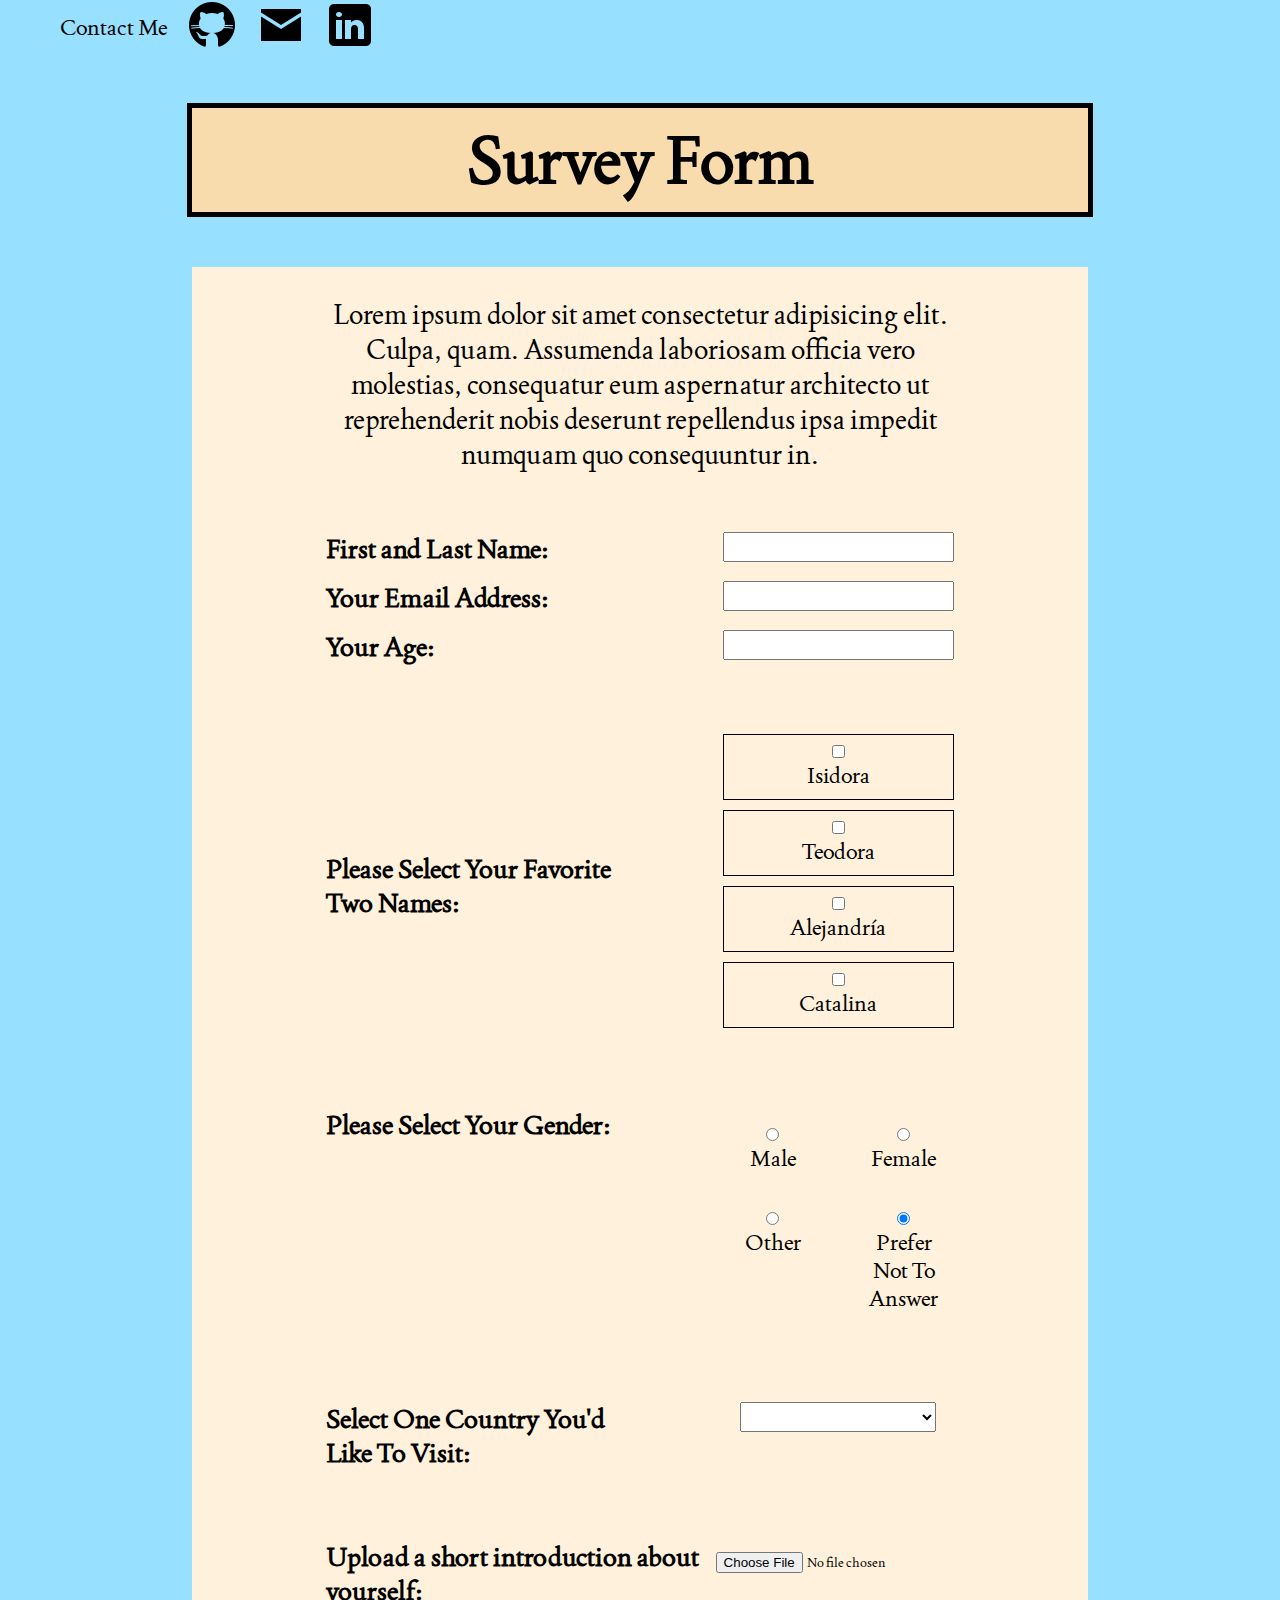
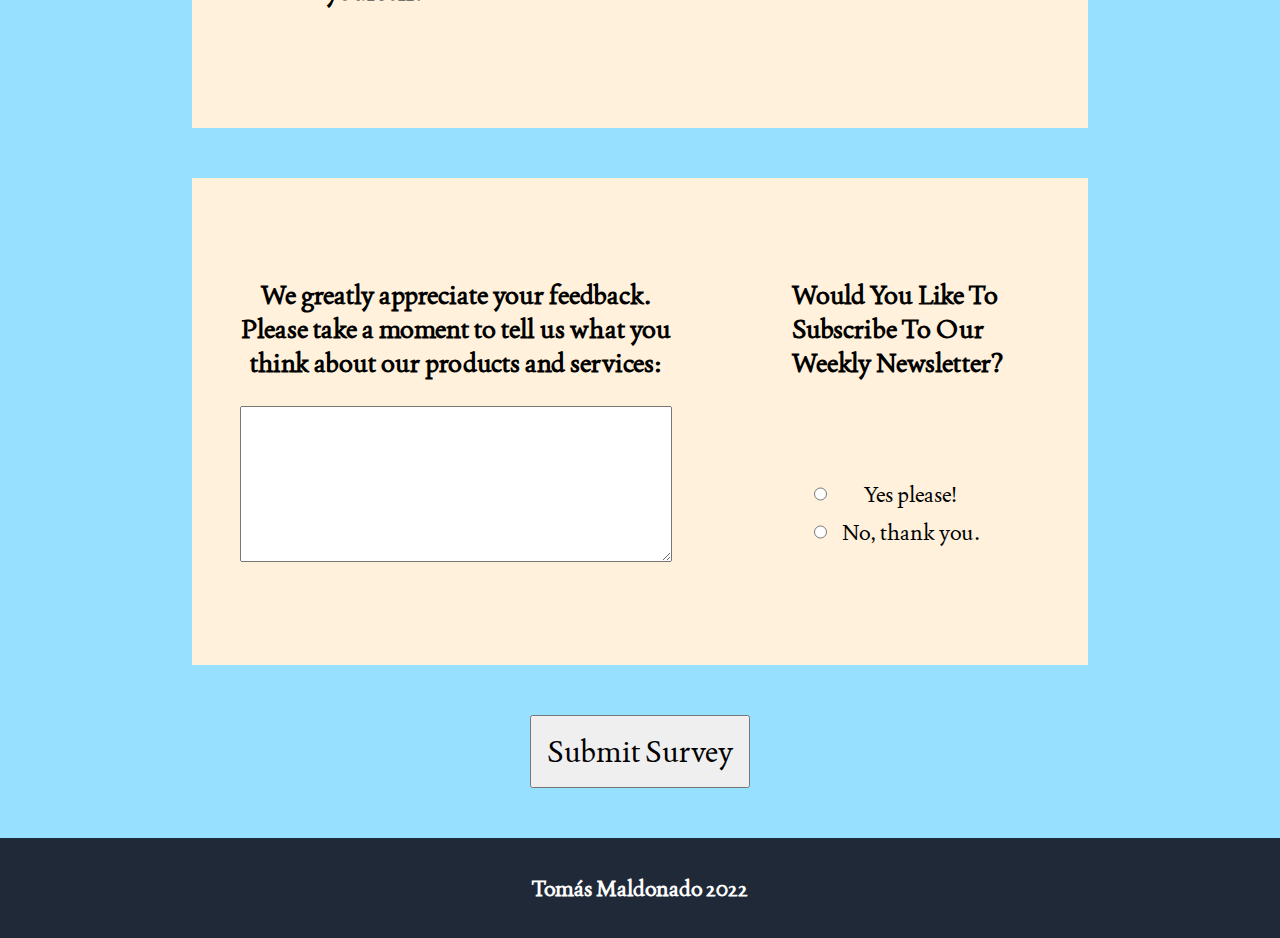
<file: index.html>
<!DOCTYPE html>
<html lang="en">
    <head>
        <meta charset="utf-8">
        <meta name="description" content="">
        <meta name="author" content="Tomas Maldonado">
        <meta name="viewport" content="width=device-width, initial-scale=1.0">
        <title>Survey Form Page</title>
        <link rel="stylesheet" href="main.css">
    </head>

<body>
    <div id="contact-bar">
        <p>Contact Me</p>
        <div id="github"><i><a href="https://github.com/tmaldonado98", 
            target="blank"><img src="./general icons/github icon.png">
            </a></i></div>
        <div id="email"><i><a href="mailto: tmaldonadotrs@gmail.com",
            target="blank"><img src="./general icons/mail icon.png"> 
            </a></i></div>  
        <div id="linkedin"><i><a href="https://www.linkedin.com/in/tom%C3%A1s-maldonado-9b396420a/",
            target="blank"><img src="./general icons/linkedin icon.png"> 
            </a></i></div>                 
    </div>
    <main>
        <h1 id="heading">Survey Form</h1>
        
        
        
        <div id="outer-div">
            <p id="p">Lorem ipsum dolor sit amet consectetur adipisicing elit. 
                Culpa, quam. Assumenda laboriosam officia vero molestias, 
                consequatur eum aspernatur architecto ut reprehenderit nobis 
                deserunt repellendus ipsa impedit numquam quo consequuntur in.</p>
            
            <form method="get", id="form-section">
                <div class="container-input-text">
                    <div class="left">
                        <p class="form-p">First and Last Name:</p>
                    </div>
                    <div class="right">
                        <input id="name-input" type="text" name="name"
                            required="required">
                    </div>
                </div>

                <div class="container-input-text">
                    <div class="left">
                        <p class="form-p">Your Email Address:</p>
                    </div>
                    <div class="right">
                        <input id="email-input" type="email" name="email"
                            required="required">
                    </div>
                </div>

                <div class="container-input-text">
                    <div class="left">
                        <p class="form-p">Your Age:</p>
                    </div>
                    <div class="right">
                        <input id="age-input" type="number" name="age" min="18" 
                        max="95" required="required">
                    </div>
                </div>
                
                <div id="container-checkbox">
                    <div id="left-checkbox">
                        <p class="form-p">Please Select Your Favorite Two Names:</p>
                    </div>
                    <div id="right-checkbox">
                        <div class="border-box">
                            <input class="name-checkbox" type="checkbox" 
                                name="name" value="Isidora"/> 
                                <p class="name-checkbox">Isidora</p>
                        </div>
                        <div class="border-box">
                            <input class="name-checkbox" type="checkbox" 
                                name="name" value="Teodora"/> 
                                <p>Teodora</p>
                        </div>
                        <div class="border-box">
                            <input class="name-checkbox" type="checkbox" 
                                name="name" value="Alejandría"/> 
                                <p>Alejandría</p>
                        </div>
                        <div class="border-box">
                            <input class="name-checkbox" type="checkbox" 
                                name="name" value="Catalina"/> 
                                <p>Catalina</p>
                        </div>
                    </div>
                </div>
                
                <div id="container-radio">
                    <div id="left-radio">
                        <p class="form-p">Please Select Your Gender:</p>
                    </div>
                    <div id="right-radio">
                        <div class="container-column">
                            <div class="border-box2">
                                <input type="radio" name="gender" value="male">
                                    <p>Male</p>
                            </div>
                            
                            <div class="border-box2">
                                <input type="radio" name="gender" value="female">
                                    <p>Female</p>
                            </div>
                        </div>
                        <div class="container-column">
                            <div class="border-box2">
                                <input type="radio" name="gender" value="other">
                                    <p>Other</p>
                            </div>
                            <div class="border-box2">
                                <input type="radio" name="gender" value="na"
                                checked="checked"/>
                                    <p>Prefer Not To Answer</p>
                            </div>
                        </div>
                    </div>
                </div>

                <div id="container-list">
                    <div id="left-list">
                        <p class="form-p">Select One Country You'd Like
                            To Visit:</p>
                    </div>
                    <div id="right-list">
                        <select id="drop-list" name="places">
                            <option value="empty"><p id="p"></p></option>
                            <option value="costa-rica"><p id="p">Costa Rica</p></option>
                            <option value="italy"><p id="p">Italy</p></option>
                            <option value="china"><p id="p">China</p></option>
                            <option value="egypt"><p id="p">Egypt</p></option>
                            <option value="australia"><p id="p">Australia</p></option>
                        </select>
                    </div>
                </div>

                <div id="container-file">
                    <div id="left-file">
                        <p class="form-p">Upload a short introduction about yourself:</p>
                    </div>
                    <div id="right-file">
                        <input id="file" type="file" name="short-intro"><br>
                    </div>
                </div>
            


        </div>
        <div id="outer-div2">
            <div id="container-comments-sub">
                <div id="container-comment">
                    <div id="left-comment">
                        <p class="form-p">We greatly appreciate your feedback.<br>
                            Please take a moment to tell us what you think about our
                            products and services:
                        </p>
                    </div>
                    <div id="right-comment">
                        <br><br>
                        <textarea name="comment"></textarea>
                    </div>
                </div>

                <div id="container-sub">
                    <div id="left-sub">
                        <p class="form-p">Would You Like To Subscribe To Our
                            Weekly Newsletter?</p>
                    </div>
                    <div id="right-sub">
                        <div class="container-column">
                            <input type="radio" name="subscription" value="yes"
                                class="sub-radio"><p>Yes please!</p>
                        </div>
                        <div class="container-column">
                            <input type="radio" name="subscription" value="no"
                                class="sub-radio"><p>No, thank you.</p>
                        </div>
                    </div>
                </div>
            </div>
        </div>
        
            <input id="submit" type="submit" 
                    name="submit" value="Submit Survey"/><!--onclick="window.location.reload()"-->
                
            </form>

    </main>

    <footer>
        <p>
        Tomás Maldonado 2022
        </p>
    </footer>

</body>
</html>
</file>
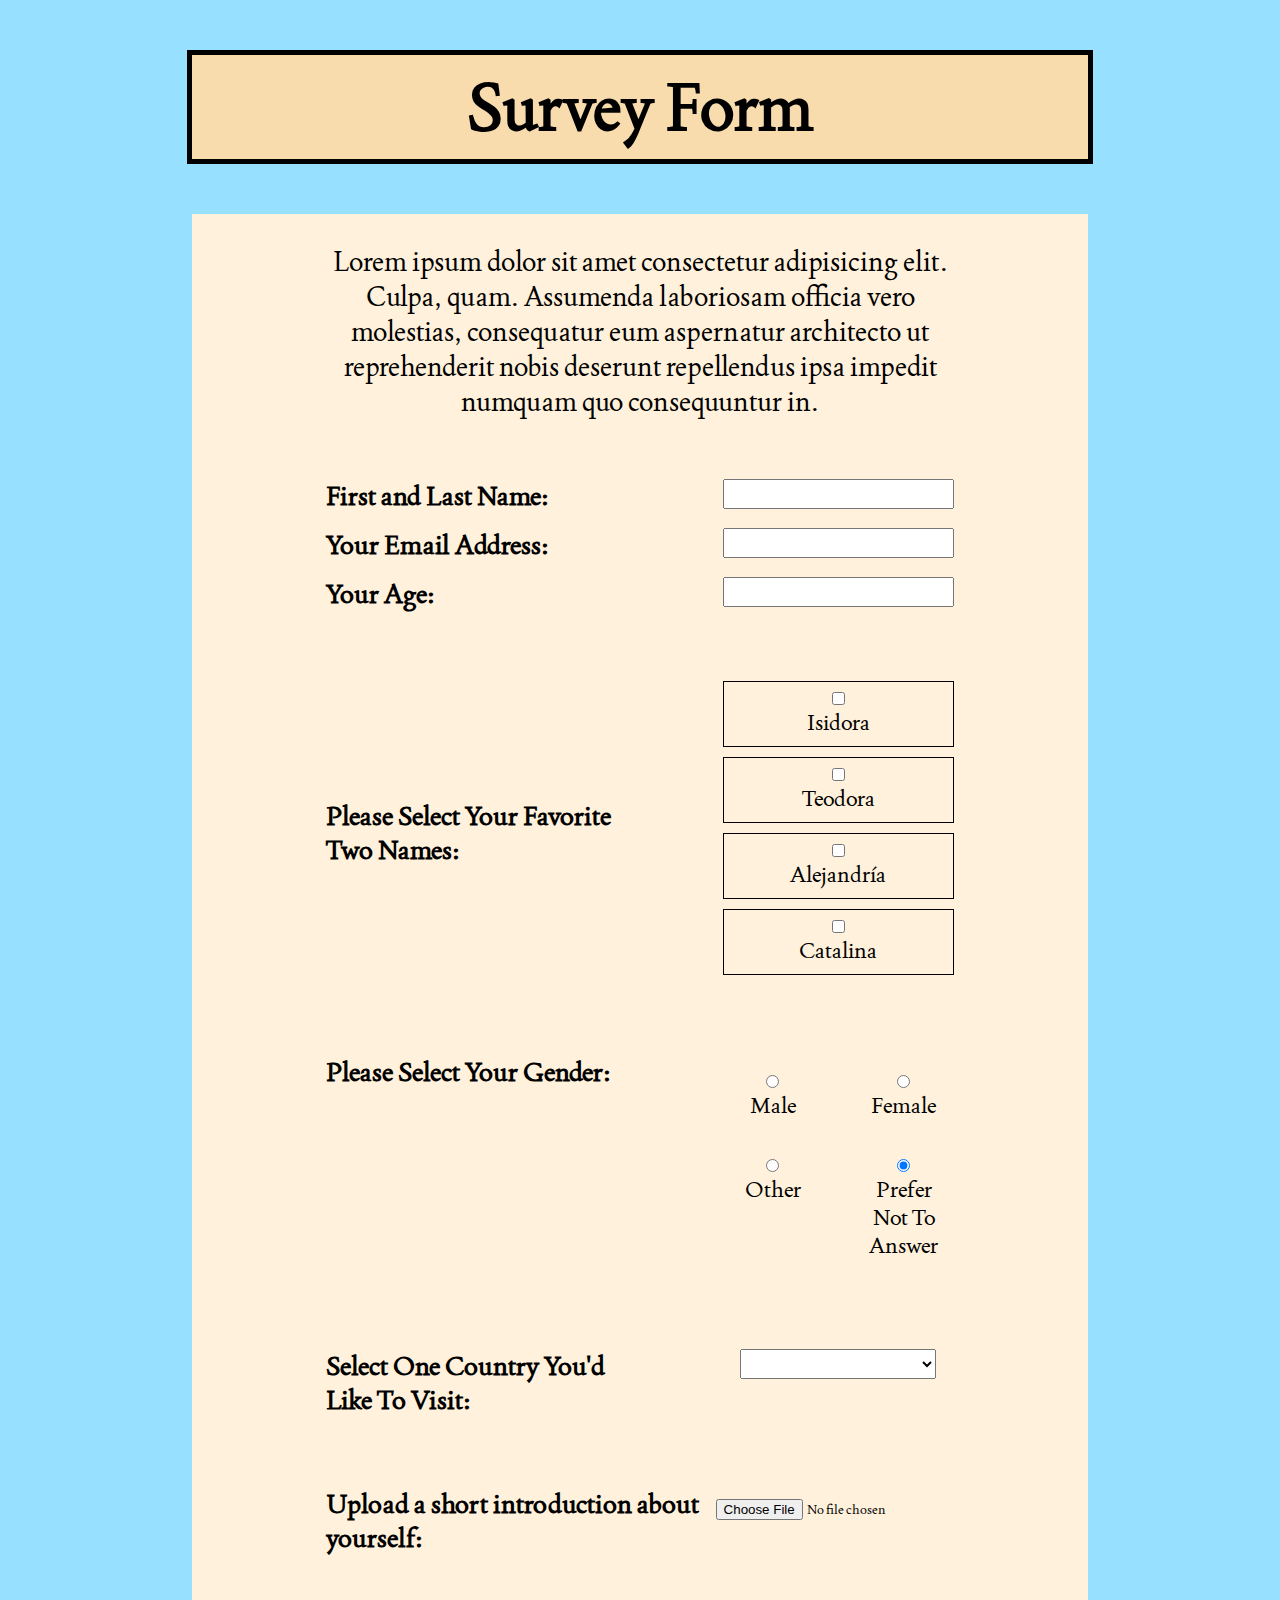
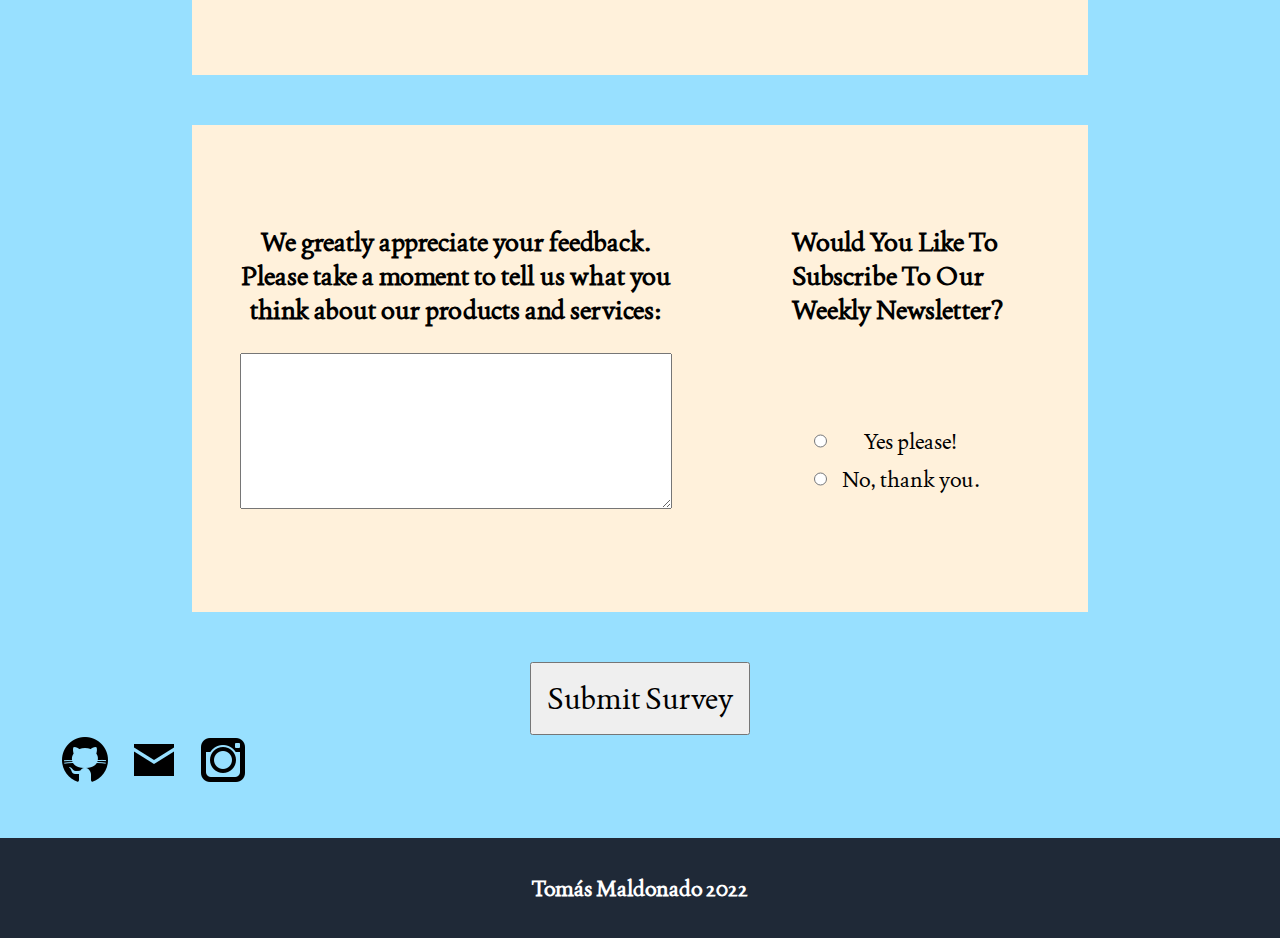
<file: index .html>
<!DOCTYPE html>
<html lang="en">
    <head>
        <meta charset="utf-8">
        <meta name="description" content="">
        <meta name="author" content="Tomas Maldonado">
        <meta name="viewport" content="width=device-width, initial-scale=1.0">
        <title>Survey Form Page</title>
        <link rel="stylesheet" href="main.css">
    </head>

<body>
    <main>
        <h1 id="heading">Survey Form</h1>
        
        
        
        <div id="outer-div">
            <p id="p">Lorem ipsum dolor sit amet consectetur adipisicing elit. 
                Culpa, quam. Assumenda laboriosam officia vero molestias, 
                consequatur eum aspernatur architecto ut reprehenderit nobis 
                deserunt repellendus ipsa impedit numquam quo consequuntur in.</p>
            
            <form method="get", id="form-section">
                <div class="container-input-text">
                    <div class="left">
                        <p class="form-p">First and Last Name:</p>
                    </div>
                    <div class="right">
                        <input id="name-input" type="text" name="name"
                            required="required">
                    </div>
                </div>

                <div class="container-input-text">
                    <div class="left">
                        <p class="form-p">Your Email Address:</p>
                    </div>
                    <div class="right">
                        <input id="email-input" type="email" name="email"
                            required="required">
                    </div>
                </div>

                <div class="container-input-text">
                    <div class="left">
                        <p class="form-p">Your Age:</p>
                    </div>
                    <div class="right">
                        <input id="age-input" type="number" name="age" min="18" 
                        max="95" required="required">
                    </div>
                </div>
                
                <div id="container-checkbox">
                    <div id="left-checkbox">
                        <p class="form-p">Please Select Your Favorite Two Names:</p>
                    </div>
                    <div id="right-checkbox">
                        <div class="border-box">
                            <input class="name-checkbox" type="checkbox" 
                                name="name" value="Isidora"/> 
                                <p class="name-checkbox">Isidora</p>
                        </div>
                        <div class="border-box">
                            <input class="name-checkbox" type="checkbox" 
                                name="name" value="Teodora"/> 
                                <p>Teodora</p>
                        </div>
                        <div class="border-box">
                            <input class="name-checkbox" type="checkbox" 
                                name="name" value="Alejandría"/> 
                                <p>Alejandría</p>
                        </div>
                        <div class="border-box">
                            <input class="name-checkbox" type="checkbox" 
                                name="name" value="Catalina"/> 
                                <p>Catalina</p>
                        </div>
                    </div>
                </div>
                
                <div id="container-radio">
                    <div id="left-radio">
                        <p class="form-p">Please Select Your Gender:</p>
                    </div>
                    <div id="right-radio">
                        <div class="container-column">
                            <div class="border-box2">
                                <input type="radio" name="gender" value="male">
                                    <p>Male</p>
                            </div>
                            
                            <div class="border-box2">
                                <input type="radio" name="gender" value="female">
                                    <p>Female</p>
                            </div>
                        </div>
                        <div class="container-column">
                            <div class="border-box2">
                                <input type="radio" name="gender" value="other">
                                    <p>Other</p>
                            </div>
                            <div class="border-box2">
                                <input type="radio" name="gender" value="na"
                                checked="checked"/>
                                    <p>Prefer Not To Answer</p>
                            </div>
                        </div>
                    </div>
                </div>

                <div id="container-list">
                    <div id="left-list">
                        <p class="form-p">Select One Country You'd Like
                            To Visit:</p>
                    </div>
                    <div id="right-list">
                        <select id="drop-list" name="places">
                            <option value="empty"><p id="p"></p></option>
                            <option value="costa-rica"><p id="p">Costa Rica</p></option>
                            <option value="italy"><p id="p">Italy</p></option>
                            <option value="china"><p id="p">China</p></option>
                            <option value="egypt"><p id="p">Egypt</p></option>
                            <option value="australia"><p id="p">Australia</p></option>
                        </select>
                    </div>
                </div>

                <div id="container-file">
                    <div id="left-file">
                        <p class="form-p">Upload a short introduction about yourself:</p>
                    </div>
                    <div id="right-file">
                        <input id="file" type="file" name="short-intro"><br>
                    </div>
                </div>
            


        </div>
        <div id="outer-div2">
            <div id="container-comments-sub">
                <div id="container-comment">
                    <div id="left-comment">
                        <p class="form-p">We greatly appreciate your feedback.<br>
                            Please take a moment to tell us what you think about our
                            products and services:
                        </p>
                    </div>
                    <div id="right-comment">
                        <br><br>
                        <textarea name="comment" cols="52" rows="10"></textarea>
                    </div>
                </div>

                <div id="container-sub">
                    <div id="left-sub">
                        <p class="form-p">Would You Like To Subscribe To Our
                            Weekly Newsletter?</p>
                    </div>
                    <div id="right-sub">
                        <div class="container-column">
                            <input type="radio" name="subscription" value="yes"
                                class="sub-radio"><p>Yes please!</p>
                        </div>
                        <div class="container-column">
                            <input type="radio" name="subscription" value="no"
                                class="sub-radio"><p>No, thank you.</p>
                        </div>
                    </div>
                </div>
            </div>
        </div>
        
            <input id="submit" type="submit" 
                    name="submit" value="Submit Survey"/><!--onclick="window.location.reload()"-->
                
            </form>

        <div id="contact-bar">
            <div id="github"><i><a href="https://github.com/tmaldonado98", 
                target="blank"><img src="./general icons/github icon.png">
                </a></i></div>
            <div id="email"><i><a href="mailto: tmaldonadotrs@gmail.com",
                target="blank"><img src="./general icons/mail icon.png"> 
                </a></i></div>
            <div id="ig"><i><a href="https://www.instagram.com/tomas.m.98/",
                target="blank"><img src="./general icons/instagram icon.png"> 
                </a></i></div>                    
        </div>
    </main>

    <footer>
        <p>
        Tomás Maldonado 2022
        </p>
    </footer>

</body>
</html>
</file>
<file: main.css>
html {
  font-size: 62.5%;
}

@font-face {
  font-family: "Joan-Regular";
  src: url(./Joan-Regular.ttf);
}
* {
  margin: 0;
  text-align: center;
  font-family: "Joan-Regular", Georgia, Verdana;
}

body{
  background-color: rgb(152, 224, 255);

}

main {
  padding-bottom: 5rem;
}

p {
  font-size: 2.2rem;
}

#heading {
  font-size: 6.5rem;
  position: relative;
  margin-right: auto;
  margin-left: auto;
  top: 5rem;
  padding: 1rem 0;
  border: 0.5rem solid black;
  width: 70%;
  background-color: rgb(248, 220, 173);
}

#p {
  width: 70%;
  margin-left: auto;
  margin-right: auto;
  font-size: 2.7rem;
  padding: 3rem;
}


#outer-div, #outer-div2 {
  width: 70%;
  margin-left: auto;
  margin-right: auto;
  margin-top: 10rem;
  background-color: rgb(255, 241, 219);
}

#form-section {
  margin-top: 3rem;
  width: 70%;
  margin-right: auto;
  margin-left: auto;
}

.form-p {
  text-align: left;
  font-size: 2.6rem;
  font-weight: bold;
}

.container-input-text {
  display: flex;
  width: 100%;
  margin-right: auto;
  margin-left: auto;
  margin-top: 1.5rem;
  justify-content: space-evenly;
}


#name-input, #email-input, #age-input {
  width: 22.7rem;
  font-size: 2rem;
  padding: 0;
}

.left {
  width: 100%;
}

#container-checkbox, #container-radio, #container-list, #container-file {
  display: flex;
  width: 100%;
  margin-right: auto;
  margin-left: auto;
  justify-content: space-between;
  margin-top: 7rem;
}

#right-checkbox, #right-radio, #right-list, #right-file, #right-sub {
  width: 23.1rem;
}

#drop-list {
  width: 85%;
}

#left-checkbox, #left-radio {
  width: 50%;
  align-self: center;
}

.border-box {
  border: 0.5px solid black;
  margin: 1rem 0;
  padding: 1rem;
}

#right-checkbox .border-box:nth-child(1) {
  margin-top: 0;
}

.border-box2 {
  margin: 1rem 0;
  padding: 1rem;
  width: 8rem;
}

#left-radio {
  width: 50%;
  align-self: flex-start;
}

#right-radio {
  display: flex;
  flex-direction: column;
  align-content: center;
}

.container-column {
  display: flex;
  justify-content: space-between;
}

#left-list, #left-sub {
  width: 50%;
}

select[name=places] {
  font-size: 2rem;
  font-family: "Joan-Regular";
}

#container-file {
  padding-bottom: 12rem;
}

#right-file {
  display: flex;
  flex-direction: column;
  align-self: center;
  gap: 1rem;
  width: -webkit-fit-content;
  width: -moz-fit-content;
  width: fit-content;
}

#file {
  font-family: "Joan-Regular";
}

#container-comment {
  width: 60%;
  margin-right: auto;
  margin-left: auto;
  justify-content: space-between;
  gap: 2rem;
}

#left-comment p {
  text-align: center;
}

textarea {
  width: 95%;
  height: 15rem;
}

#container-sub {
  display: flex;
  flex-direction: column;
  width: 60%;
  margin-right: auto;
  margin-left: auto;
  gap: 10rem;
}

#left-sub {
  align-self: center;
}

#right-sub {
  display: flex;
  flex-direction: column;
  align-self: center;
  gap: 1rem;
  width: 40%;
}

#right-sub p {
  text-align: center;
  width: 100%;
}

#submit {
  font-size: 3rem;
  align-self: center;
  padding: 1.5rem;
  margin-top: 5rem;
}

#container-comments-sub {
  display: flex;
  width: 100%;
  padding: 0 4rem;
  margin-top: 3.5rem;
  padding-bottom: 10rem;
  padding-top: 10rem;
}

#outer-div2 {
  margin-top: 5rem;
}

#contact-bar {
  padding-left: 6rem;
  display: flex;
  justify-content: start;
  flex-direction: row;
  gap: 2rem;
  align-items: center;
}

footer {
  display: flex;
  background-color: #1F2937;
  color: white;
  height: 100px;
  font-size: 16px;
  font-weight: bold;
}

footer p {
  margin: auto;
}/*# sourceMappingURL=main.css.map */




@media screen and (min-width: 350px) and (max-width: 800px) {
  #outer-div, #outer-div2 {
    width: 100%;
  }

  #form-section {
    width: 100%;
  }

  .container-input-text {
    display: flex;
    flex-direction: column;
    align-items: center;
    width: 100%;
  }

  .form-p {
    text-align: center;
  }

#container-checkbox {
  display: flex;
  flex-direction: column;
  flex-wrap: wrap;
  width: 100%;

}

#left-checkbox {
  width: 70%;
}

#right-checkbox {
  display: flex;
  width: 50%;
  flex-wrap: wrap;
  flex-direction: column;
  align-self: center;
  margin-top: 2rem;
}

#container-radio {
  width: 100%;
  display: flex;
  flex-direction: column;
}

#left-radio {
  width: 70%;
  align-self: center;
}

#right-radio {
  align-self: center;
}

#container-list {
  display: flex;
  flex-direction: column;
  flex-wrap: wrap;
  width: 100%;
}

#left-list {
  width: 70%;
  align-self: center;
}

#right-list {
  align-self: center;
  margin-top: 2rem;
}

#container-file {
  display: flex;
  flex-direction: column;
  flex-wrap: wrap;
  width: 100%;
}

#left-file {
  width: 70%;
  align-self: center;
}

#right-file {
  align-self: center;
  margin-top: 2rem;
}

#outer-div2 {
  margin-top: 10rem;
}

#container-comments-sub {
  flex-direction: column;
  padding-left: 0;
  padding-right: 0;
}

#container-comment, #container-sub {
  width: 100%;
}

textarea {
  margin-bottom: 5rem;
}

  #contact-bar {

    padding: 0;

  }
  img {
    width: 4vh;
    height: 4vh;
  }

}

@media screen and (min-width: 801px) and (max-width: 1100px) {
  #outer-div, #outer-div2{
    width: 80%;
    margin-left: auto;
    margin-right: auto;
  }

  #form-section {
    margin-top: 3rem;
    width: 90%;
    margin-right: auto;
    margin-left: auto;
  }

  .container-input-text, #container-checkbox, #container-radio, #container-list,
    #container-file, #container-comments-sub {
    width: 100%;
  }

  #container-radio {
    width: 100%;
    display: flex;
    flex-direction: column;
  }
  
  #left-radio {
    width: 70%;
    align-self: center;
  }
  
  #left-radio .form-p {
    text-align: center;
  }

  #right-radio {
    align-self: center;
  }


}
</file>
